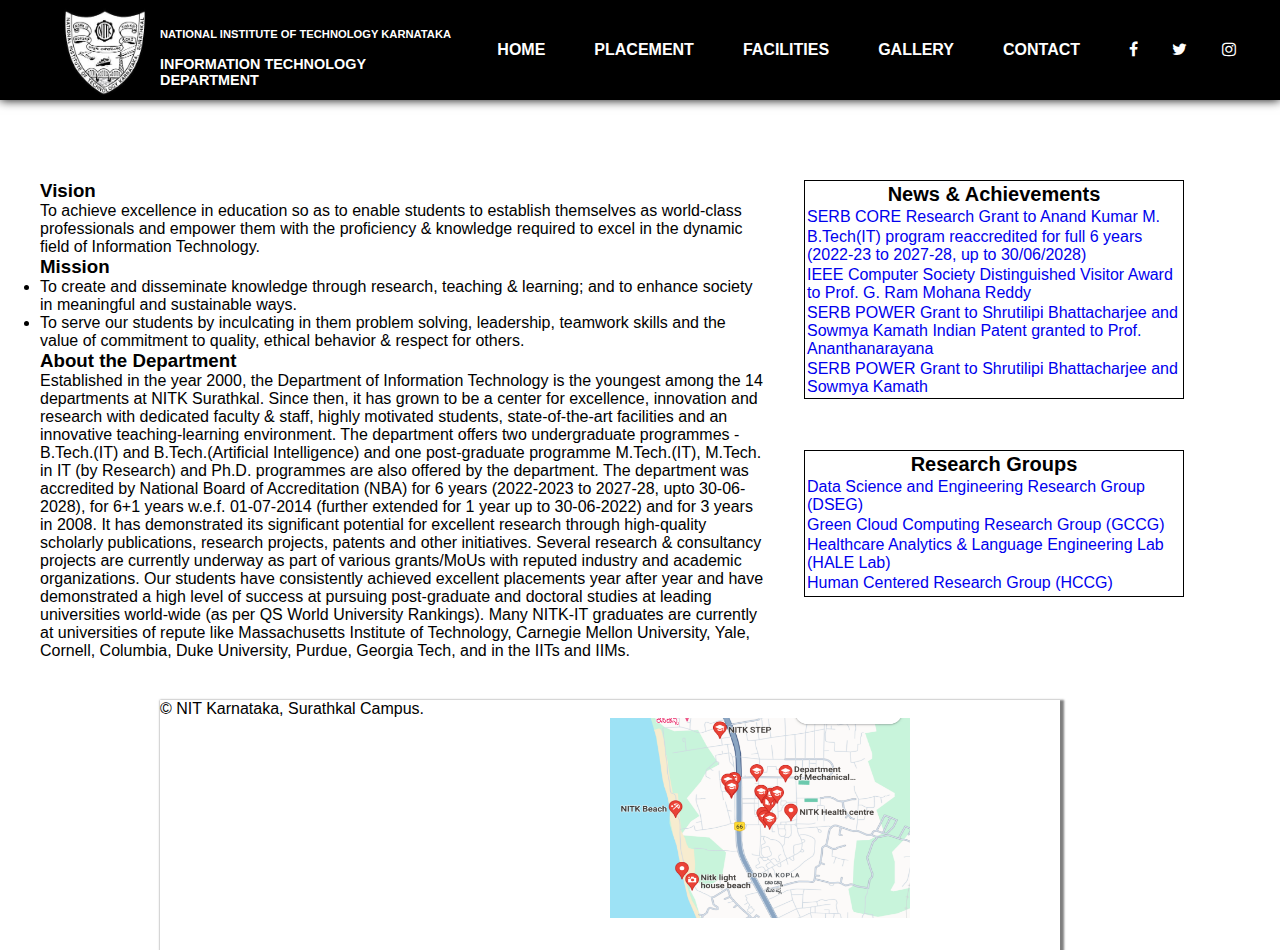
<file: html/index.html>
<!DOCTYPE html>
<html lang="en">
  <head>
    <meta charset="UTF-8" />
    <meta name="viewport" content="width=device-width, initial-scale=1.0" />
    <title>Document</title>
    <link
      rel="stylesheet"
      href="https://stackpath.bootstrapcdn.com/font-awesome/4.7.0/css/font-awesome.min.css"
    />
    <link rel="stylesheet" href="/css/style.css" />
    <style>
      .image img {
        display: none;
      }
    </style>
  </head>
  <body>
    <header>
      <input type="checkbox" name="" id="chk1" />
      <div class="logo">
        <img
          src="/gallery/logo.jpg"
          alt="nitk logo"
          height="90rem"
          width="90rem"
        />
        <div class="head">
          <h2>NATIONAL INSTITUTE OF TECHNOLOGY KARNATAKA</h2>
          <h1>Information Technology Department</h1>
        </div>
      </div>

      <ul>
        <li><a href="#">Home</a></li>
        <li><a href="/html/placement.html">Placement</a></li>
        <li><a href="/html/facilities.html">Facilities</a></li>
        <li><a href="/html/gallery.html">Gallery</a></li>
        <li><a href="/html/contact.html">Contact</a></li>
        <li>
          <a href="https://www.facebook.com/NITKarnataka/"
            ><i class="fa fa-facebook"></i
          ></a>
          <a
            href="https://twitter.com/surathkal_nitk?ref_src=twsrc%5Egoogle%7Ctwcamp%5Eserp%7Ctwgr%5Eauthor"
            ><i class="fa fa-twitter"></i
          ></a>
          <a href="https://www.instagram.com/nitk.surathkal/?hl=en"
            ><i class="fa fa-instagram"></i
          ></a>
        </li>
      </ul>
      <div class="menu">
        <label for>
          <i class="fa fa-bars"></i>
        </label>
      </div>
    </header>

    <main>
      <div class="image">
        <img
          src="/gallery/d.jpg"
          alt="nitk logo"
          height="400rem"
          width="100%"
        />
        <img
          src="/gallery/c.jpg"
          alt="nitk logo"
          height="400rem"
          width="100%"
        />
        <img
          src="/gallery/nitk.jpeg"
          alt="nitk logo"
          height="400rem"
          width="100%"
        />

        <img
          src="/gallery/b.jpg"
          alt="nitk logo"
          height="400rem"
          width="100%"
        />
        <img
          src="/gallery/a.jpg"
          alt="nitk logo"
          height="400rem"
          width="100%"
        />
      </div>

      <div class="news-about">
        <div class="department-info">
          <h3>Vision</h3>
          <p>
            To achieve excellence in education so as to enable students to
            establish themselves as world-class professionals and empower them
            with the proficiency & knowledge required to excel in the dynamic
            field of Information Technology.
          </p>

          <h3>Mission</h3>
          <ul>
            <li>
              To create and disseminate knowledge through research, teaching &
              learning; and to enhance society in meaningful and sustainable
              ways.
            </li>
            <li>
              To serve our students by inculcating in them problem solving,
              leadership, teamwork skills and the value of commitment to
              quality, ethical behavior & respect for others.
            </li>
          </ul>

          <h3>About the Department</h3>
          <p>
            Established in the year 2000, the Department of Information
            Technology is the youngest among the 14 departments at NITK
            Surathkal. Since then, it has grown to be a center for excellence,
            innovation and research with dedicated faculty & staff, highly
            motivated students, state-of-the-art facilities and an innovative
            teaching-learning environment. The department offers two
            undergraduate programmes - B.Tech.(IT) and B.Tech.(Artificial
            Intelligence) and one post-graduate programme M.Tech.(IT), M.Tech.
            in IT (by Research) and Ph.D. programmes are also offered by the
            department. The department was accredited by National Board of
            Accreditation (NBA) for 6 years (2022-2023 to 2027-28, upto
            30-06-2028), for 6+1 years w.e.f. 01-07-2014 (further extended for 1
            year up to 30-06-2022) and for 3 years in 2008. It has demonstrated
            its significant potential for excellent research through
            high-quality scholarly publications, research projects, patents and
            other initiatives. Several research & consultancy projects are
            currently underway as part of various grants/MoUs with reputed
            industry and academic organizations. Our students have consistently
            achieved excellent placements year after year and have demonstrated
            a high level of success at pursuing post-graduate and doctoral
            studies at leading universities world-wide (as per QS World
            University Rankings). Many NITK-IT graduates are currently at
            universities of repute like Massachusetts Institute of Technology,
            Carnegie Mellon University, Yale, Cornell, Columbia, Duke
            University, Purdue, Georgia Tech, and in the IITs and IIMs.
          </p>
        </div>
        <div class="news">
          <div class="news1">
            <table>
              <tr>
                <th>News & Achievements</th>
              </tr>
              <tr>
                <td>
                  <a href="https://infotech.nitk.ac.in/node/129"
                    >SERB CORE Research Grant to Anand Kumar M.</a
                  >
                  <br />
                </td>
              </tr>
              <tr>
                <td>
                  <a
                    href="https://www.nitk.ac.in/all-nine-eligible-btech-programmes-have-been-accredited-by-the-nba"
                    >B.Tech(IT) program reaccredited for full 6 years (2022-23
                    to 2027-28, up to 30/06/2028)</a
                  >
                </td>
              </tr>
              <tr>
                <td>
                  <a
                    href="https://infotech.nitk.ac.in/sites/default/files/IEEE_CompSoc_GRM.pdf"
                    >IEEE Computer Society Distinguished Visitor Award to Prof.
                    G. Ram Mohana Reddy</a
                  >
                </td>
              </tr>
              <tr>
                <td>
                  <a
                    href="https://infotech.nitk.ac.in/sites/default/files/IEEE_CompSoc_GRM.pdf"
                    >SERB POWER Grant to Shrutilipi Bhattacharjee and Sowmya
                    Kamath Indian Patent granted to Prof. Ananthanarayana</a
                  >
                </td>
              </tr>
              <tr>
                <td>
                  <a href="https://infotech.nitk.ac.in/node/129">
                    SERB POWER Grant to Shrutilipi Bhattacharjee and Sowmya
                    Kamath</a
                  >
                </td>
              </tr>
            </table>
          </div>
          <div class="news2">
            <table>
              <tr>
                <th>Research Groups</th>
              </tr>
              <tr>
                <td>
                  <a
                    href="https://www.nitk.ac.in/all-nine-eligible-btech-programmes-have-been-accredited-by-the-nba"
                  >
                    Data Science and Engineering Research Group (DSEG)</a
                  >
                </td>
              </tr>
              <tr>
                <td>
                  <a href="https://infotech.nitk.ac.in/node/129">
                    Green Cloud Computing Research Group (GCCG)</a
                  >
                </td>
              </tr>
              <tr>
                <td>
                  <a
                    href="https://infotech.nitk.ac.in/sites/default/files/IEEE_CompSoc_GRM.pdf"
                    >Healthcare Analytics & Language Engineering Lab (HALE
                    Lab)</a
                  >
                </td>
              </tr>
              <tr>
                <td>
                  <a
                    href="https://infotech.nitk.ac.in/sites/default/files/IEEE_CompSoc_GRM.pdf"
                  >
                    Human Centered Research Group (HCCG)</a
                  >
                </td>
              </tr>
              <tr></tr>
            </table>
          </div>
        </div>
      </div>
    </main>
    <footer>
      <div class="footer">
        <p>&copy; NIT Karnataka, Surathkal Campus.</p>
        <a
          href="https://www.google.com/maps?client=firefox-b-d&q=nitk+location&um=1&ie=UTF-8&sa=X&ved=2ahUKEwiI2p350Y6CAxXFVd4KHU05AUQQ_AUoAXoECAQQAw"
        >
          <img
            src="/gallery/map.png"
            height="200rem"
            width="300rem"
            alt="Map Image"
          />
        </a>
      </div>
    </footer>
  </body>
  <script>
    const images = document.querySelectorAll(".image img");
    let currentImageIndex = 0;

    function changeImage() {
      images[currentImageIndex].style.display = "none";
      currentImageIndex = (currentImageIndex + 1) % images.length;
      images[currentImageIndex].style.display = "block";
    }

    setInterval(changeImage, 3000);
  </script>
</html>
</file>
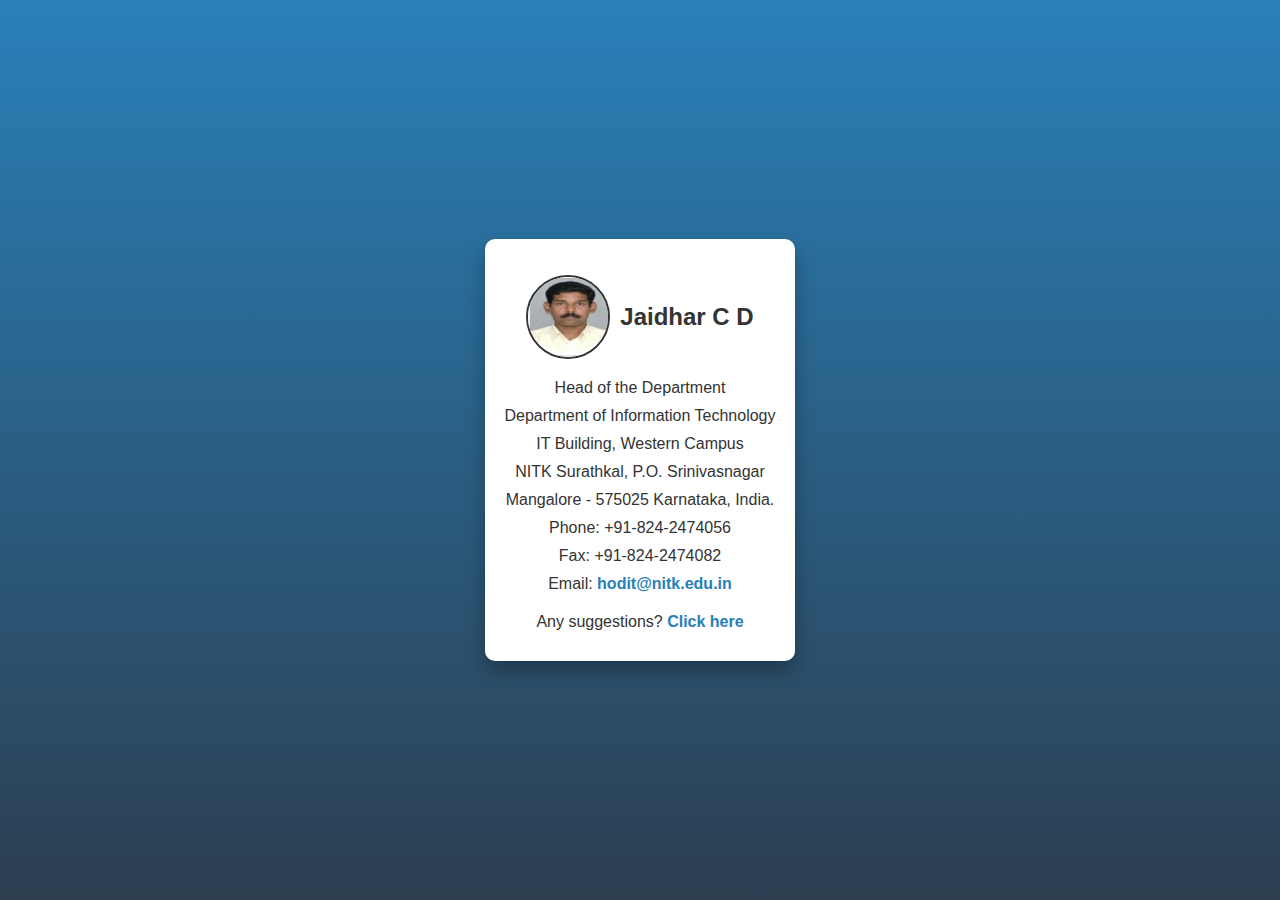
<file: html/contact.html>
<!DOCTYPE html>
<html lang="en">
  <head>
    <meta charset="UTF-8" />
    <meta name="viewport" content="width=device-width, initial-scale=1.0" />
    <title>Contact Information</title>
    <style>
      body {
        font-family: "Arial", sans-serif;
        background: linear-gradient(to bottom, #2980b9, #2c3e50);
        display: flex;
        justify-content: center;
        align-items: center;
        height: 100vh;
        margin: 0;
      }

      .contact-info {
        background-color: #fff;
        color: #333;
        padding: 20px;
        border-radius: 10px;
        box-shadow: 0 10px 20px rgba(0, 0, 0, 0.3);
        text-align: center;
        animation: fadeIn 1s ease;
        max-width: 400px;
      }

      .contact-info h1 {
        font-size: 24px;
        margin-bottom: 20px;
        display: flex;
        align-items: center;
        justify-content: center;
      }

      .contact-info img {
        width: 80px;
        height: 80px;
        border-radius: 50%;
        margin-right: 10px;
        border: 2px solid #333;
      }

      .contact-info p {
        margin: 10px 0;
        font-size: 16px;
      }

      .contact-info a {
        text-decoration: none;
        color: #2980b9;
        font-weight: bold;
        transition: color 0.3s;
      }

      .contact-info a:hover {
        color: #2c3e50;
      }

      .contact-info .suggestions-link {
        margin-top: 20px;
      }

      @keyframes fadeIn {
        from {
          opacity: 0;
          transform: translateY(-20px);
        }
        to {
          opacity: 1;
          transform: translateY(0);
        }
      }
    </style>
  </head>
  <body>
    <div class="contact-info">
      <h1><img src="/gallery/hod.jpg" alt="HOD Photo" /> Jaidhar C D</h1>
      <p>Head of the Department</p>
      <p>Department of Information Technology</p>
      <p>IT Building, Western Campus</p>
      <p>NITK Surathkal, P.O. Srinivasnagar</p>
      <p>Mangalore - 575025 Karnataka, India.</p>
      <p>Phone: +91-824-2474056</p>
      <p>Fax: +91-824-2474082</p>
      <p>Email: <a href="mailto:hodit@nitk.edu.in">hodit@nitk.edu.in</a></p>
      <p class="suggestions-link">
        Any suggestions? <a href="form_index.html">Click here</a>
      </p>
    </div>
  </body>
</html>
</file>
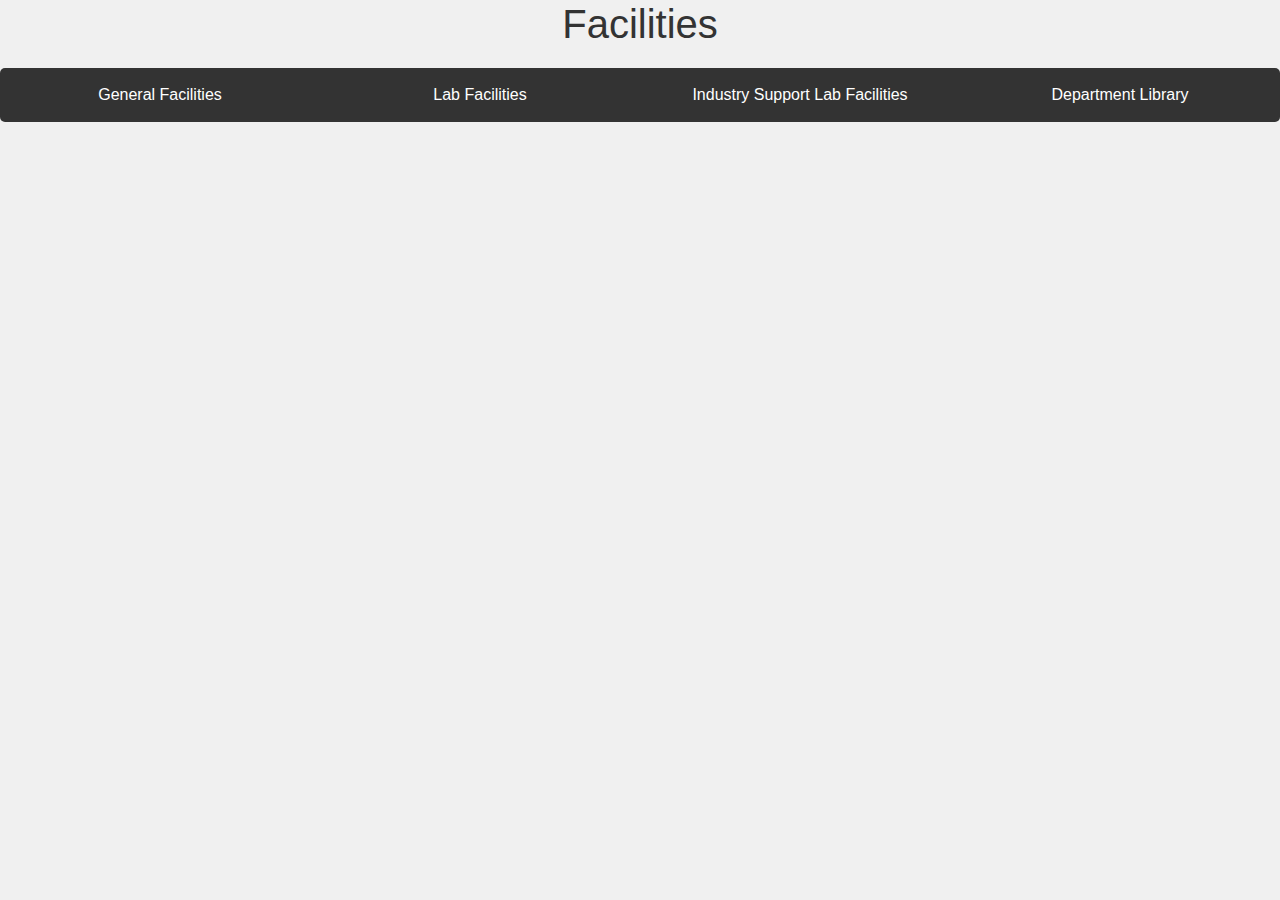
<file: html/facilities.html>
<!DOCTYPE html>
<html>
  <head>
    <title>Facilities</title>
    <meta name="viewport" content="width=device-width, initial-scale=1.0" />
    <link
      rel="stylesheet"
      href="https://maxcdn.bootstrapcdn.com/bootstrap/4.5.2/css/bootstrap.min.css"
    />
    <style>
      body {
        font-family: Arial, sans-serif;
        background-color: #f0f0f0;
        margin: 0;
        padding: 0;
      }

      .tab-container {
        display: flex;
        background-color: #333;
        border-radius: 5px;
        margin: 20px 0;
      }

      .tab {
        flex: 1;
        text-align: center;
        padding: 15px 0;
        color: #fff;
        cursor: pointer;
        transition: background-color 0.3s;
      }

      .tab:hover {
        background-color: #555;
      }

      .tab-content {
        display: none;
        padding: 20px;
        background-color: #f9f9f9;
        border-radius: 5px;
        box-shadow: 0 0 10px rgba(0, 0, 0, 0.1);
      }

      .tab-content.active {
        display: block;
        animation: fadeIn 0.5s ease-in-out;
      }

    
      .facility-description {
        font-size: 16px;
        line-height: 1.4;
        margin-bottom: 20px;
        color: #333;
      }

      .classroom-list {
        font-size: 16px;
        margin-bottom: 20px;
        color: #333;
      }

      .classroom-list li {
        margin: 5px 0;
        list-style-type: disc;
      }

      .room-details {
        font-size: 16px;
        margin-bottom: 20px;
        color: #333;
      }

      .room-details h3 {
        font-size: 18px;
        margin-top: 10px;
        color: #333;
      }

      .faculty-in-charge {
        color: red;
      }

      h1 {
        text-align: center;
        color: #333;
      }

      h2,
      h3 {
        color: #333;
      }

      p {
        color: #333;
      }
    </style>

    <script src="https://code.jquery.com/jquery-3.5.1.slim.min.js"></script>
    <script src="https://cdn.jsdelivr.net/npm/@popperjs/core@2.11.6/dist/umd/popper.min.js"></script>
    <script src="https://maxcdn.bootstrapcdn.com/bootstrap/4.5.2/js/bootstrap.min.js"></script>
    <script>
      function openTab(tabName) {
        var i, tabContent, tab;
        tabContent = document.getElementsByClassName("tab-content");
        for (i = 0; i < tabContent.length; i++) {
          tabContent[i].style.display = "none";
        }
        tab = document.getElementById(tabName);
        tab.style.display = "block";
        tab.scrollIntoView({ behavior: "smooth" });
      }
    </script>
  </head>

  <body>
    <h1>Facilities</h1>

    <div class="tab-container">
      <div class="tab" onclick="openTab('general-facilities')">
        General Facilities
      </div>
      <div class="tab" onclick="openTab('lab-facilities')">Lab Facilities</div>
      <div class="tab" onclick="openTab('industry-support')">
        Industry Support Lab Facilities
      </div>
      <div class="tab" onclick="openTab('department-library')">
        Department Library
      </div>
    </div>

    <div class="tab-content" id="general-facilities">
      <h2>General Facilities</h2>
      <p class="facility-description">
        The department has well-furnished classrooms and seminar rooms to
        facilitate learning, discussions, and outcome-oriented learning. The
        specially designed classrooms are equipped with audiovisual aids,
        including sound systems and LCD projectors, and offer internet
        connectivity (Wi-Fi) to enhance the learning process. The classrooms
        provide a very conducive environment for effective learning and
        classroom interaction, with the objective of providing students a
        hands-on experience and the right ambiance to stimulate learning.
      </p>

      <h3>List of Classrooms</h3>
      <ul class="classroom-list">
        <li>L601 - 6th Floor - Dedicated classroom for UG 2nd year class</li>
        <li>L602 - 6th Floor - Dedicated classroom for UG 3rd year class</li>
        <li>
          L304 - 3rd Floor - Classroom for UG final year class (on sharing basis
          with E&E dept)
        </li>
        <li>L603 - 6th Floor - Dedicated classroom for PG 1st year class</li>
      </ul>

      <h3>Conference Room</h3>
      <p class="room-details">
        The Department Conference Room is equipped with an LCD projector and
        teleconferencing facilities. It is used for conducting classes,
        presentations, webinars, and teleconferences.
      </p>

      <h3>Seminar Hall</h3>
      <p class="room-details">
        The modern and spacious seminar hall is equipped with a ceiling-mounted
        LCD projector, wireless audio/video system, and Wi-Fi access. The room
        can comfortably seat more than 125 people and is used for conducting
        classes, seminars, and distinguished lectures.
      </p>
    </div>

    <div class="tab-content" id="lab-facilities">
      <h2>Lab Facilities</h2>
      <p class="facility-description">
        The department's laboratory setup provides excellent facilities to cater
        to the various needs of B.Tech(AI), B.Tech(IT), M.Tech(IT),
        M.Tech(Research) students & Ph.D Scholars. The department has several
        labs for general programming language laboratory courses for UG and
        dedicated labs for courses like Data Processing, Internet Technology,
        and System Software. PG students and Research Scholars work in their own
        dedicated labs equipped with high-end machines and other facilities.
      </p>

      <h3>State-of-the-Art Computing Facilities</h3>
      <ul class="classroom-list">
        <li>
          213 High-end HP and Dell desktop systems, with i7 Processor and 16 GB
          RAM
        </li>
        <li>65 High-end HP desktop systems, with i7 Processor and 32 GB RAM</li>
        <li>1 Lenovo Workstation with Xeon Processor and 8 GB RAM</li>
        <li>31 Dell Desktop Systems with i7 processor and 8 GB RAM</li>
        <li>
          2 CUDA-based servers for High-Performance Computing – Dell Power Edge
          R730XD
        </li>
        <li>1 Dell Power Edge R540 Server</li>
        <li>
          1 Tyrone Camarero Server and 1 NVIDIA DGX Station for High-Performance
          computing
        </li>
        <li>
          2D and 3D camcorders for High-Performance Multimedia Lab and
          Applications
        </li>
        <li>
          Microsoft Kinect for Xbox 360 for Human-Computer Interaction
          Applications
        </li>
        <li>
          MEMSIC Wireless Sensor Network Professional and Educational Kits
        </li>
        <li>Microprocessor and Interfacing Kits for hands-on experiments</li>
      </ul>

      <h3>Details of Laboratories</h3>
      <ul class="classroom-list">
        <li>UG Laboratory 1 & 2</li>
        <li>Digital Systems and Interfacing Laboratory 1 & 2</li>
        <li>Project Laboratory</li>
        <li>
          PG Laboratory 1 & 2 - Dedicated and fully equipped lab for M.Tech
          (I.T) students
        </li>
        <li>
          Research Laboratory - Dedicated and fully equipped lab infrastructure
          for full-time Research Scholars and M.Tech-R students
        </li>
        <li>Internet Technology Lab</li>
      </ul>
    </div>

    <div class="tab-content" id="industry-support">
      <h2>Industry Support Lab Facilities</h2>
      <h3 class="room-details">
        High Performance Computing Lab (partial contribution by Hewlett Packard
        Enterprise - HPE)
      </h3>
      <p>
        Faculty-in-charge:
        <span class="faculty-in-charge"
          >Dr. Sowmya Kamath S and Dr. Geetha V</span
        >
      </p>
      <p>
        Six servers and a switch were donated by HPE Bangalore for the use of
        faculty and students for lab and research activities.
      </p>

      <h3 class="room-details">
        IoT and Data Analytics Lab (in collaboration with RDL Technologies,
        Mangalore)
      </h3>
      <p>
        Faculty-in-charge:
        <span class="faculty-in-charge"
          >Dr. Geetha V and Dr. Sowmya Kamath S</span
        >
      </p>
      <p>
        40 Integrated IoT Development kits were donated by RDL, to be used for
        lab experiments and student projects.
      </p>
    </div>

    <div class="tab-content" id="department-library">
      <h2>Department Library</h2>
      <p class="facility-description">
        The department has its own library offering reference books for all
        subjects and areas of Information Technology. A comprehensive Library
        Information System was developed in-house by our PG students to provide
        search and discovery functionalities for the library's various
        resources. The LIS makes it easy to find and access available and issued
        textbooks, seminar reports, UG/PG/PhD Theses, technical videos & also
        current status of all material available, along with an automated issue,
        due alerts, and account management system. Books are issued to students
        on a 15-day loan basis, and the books issued are actively managed using
        a reservation system provided by the LIS to ensure book availability.
      </p>

      <h3>Department Library Details</h3>
      <ul class="classroom-list">
        <li><strong>Location:</strong> Room 504, 5th Floor, IT Building</li>
        <li><strong>Timings:</strong> Every Wednesday, from 4 - 5 PM</li>
        <li><strong>Phone:</strong> (0824) 2473588</li>
        <li>
          <strong>Email:</strong>
          <a href="mailto:nitkitlis@gmail.com">nitkitlis@gmail.com</a>
        </li>
        <li>
          <strong>LIS Access Point (Intranet only):</strong> IT library on NITK
          intranet
        </li>
        <li><strong>Faculty-in-charge:</strong> Sowmya Kamath S</li>
        <li><strong>Librarian:</strong> Mallika P</li>
      </ul>
    </div>
  </body>
</html>
</file>
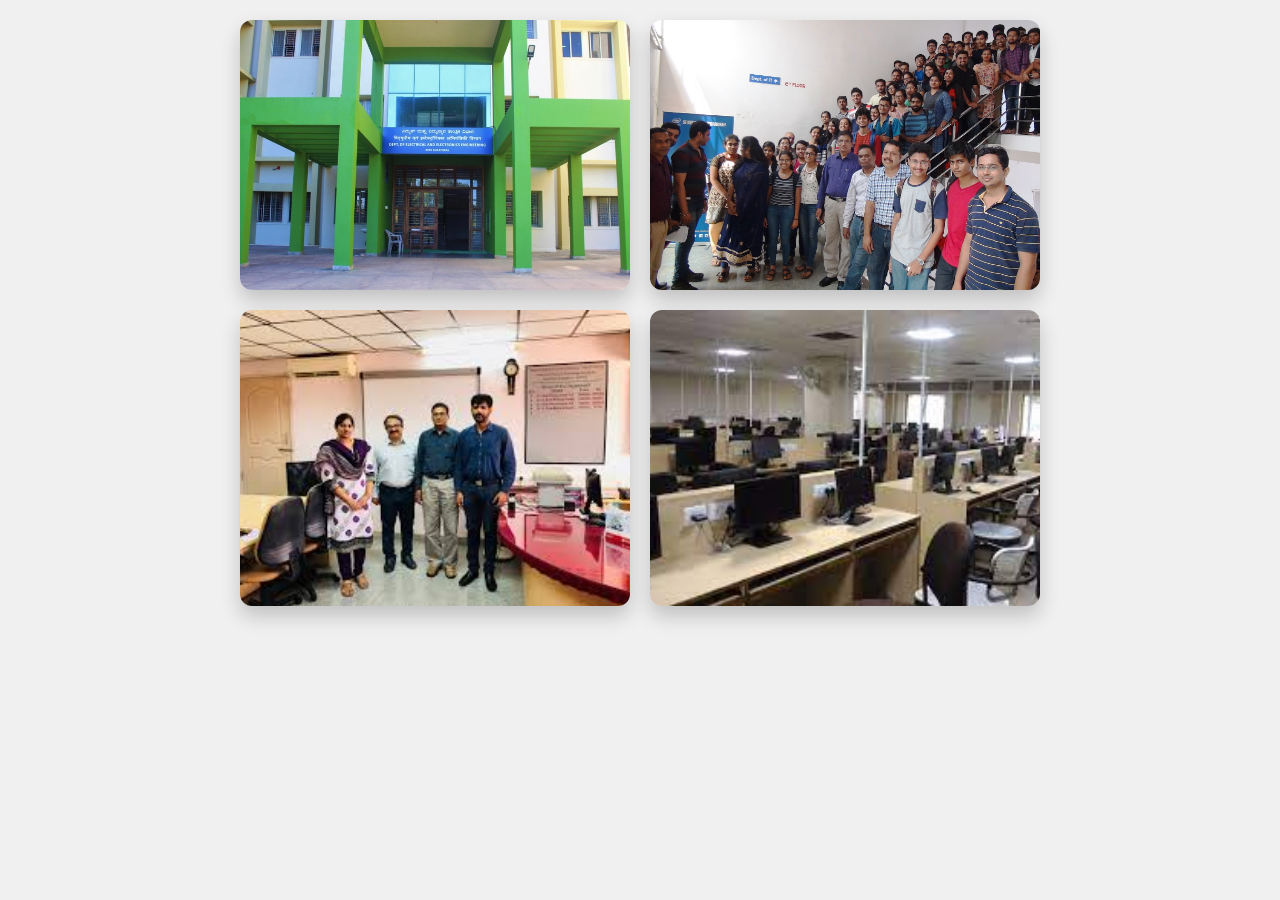
<file: html/gallery.html>
<!DOCTYPE html>
<html lang="en">
  <head>
    <meta charset="UTF-8" />
    <meta name="viewport" content="width=device-width, initial-scale=1.0" />
    <title></title>
    <style>
      body {
        font-family: Arial, sans-serif;
        background-color: #f0f0f0;
        text-align: center;
      }

      .gallery {
        display: grid;
        grid-template-columns: repeat(2, 1fr);
        gap: 20px;
        max-width: 800px;
        margin: 0 auto;
      }

      .gallery-item {
        position: relative;
        overflow: hidden;
        border-radius: 12px;
        box-shadow: 0 10px 20px rgba(0, 0, 0, 0.2);
        cursor: pointer;
        transition: transform 0.2s;
      }

      .gallery-item:hover {
        transform: scale(1.05);
      }

      .gallery-item img {
        width: 100%;
        height: 100%;
        object-fit: cover;
        transition: transform 0.2s;
      }

      .gallery-item:hover img {
        transform: scale(1.1);
      }

      h2 {
        font-size: 28px;
        margin: 20px 0;
        color: #333;
      }
    </style>
  </head>
  <body>
    <h2></h2>
    <div class="gallery">
      <div class="gallery-item">
        <img src="/gallery/1.jpg" alt="Photo 1" />
      </div>
      <div class="gallery-item">
        <img src="/gallery/2.JPG" alt="Photo 2" />
      </div>
      <div class="gallery-item">
        <img src="/gallery/3.jpg" alt="Photo 3" />
      </div>
      <div class="gallery-item">
        <img src="/gallery/4.jpg" alt="Photo 4" />
      </div>
    </div>
  </body>
</html>
</file>
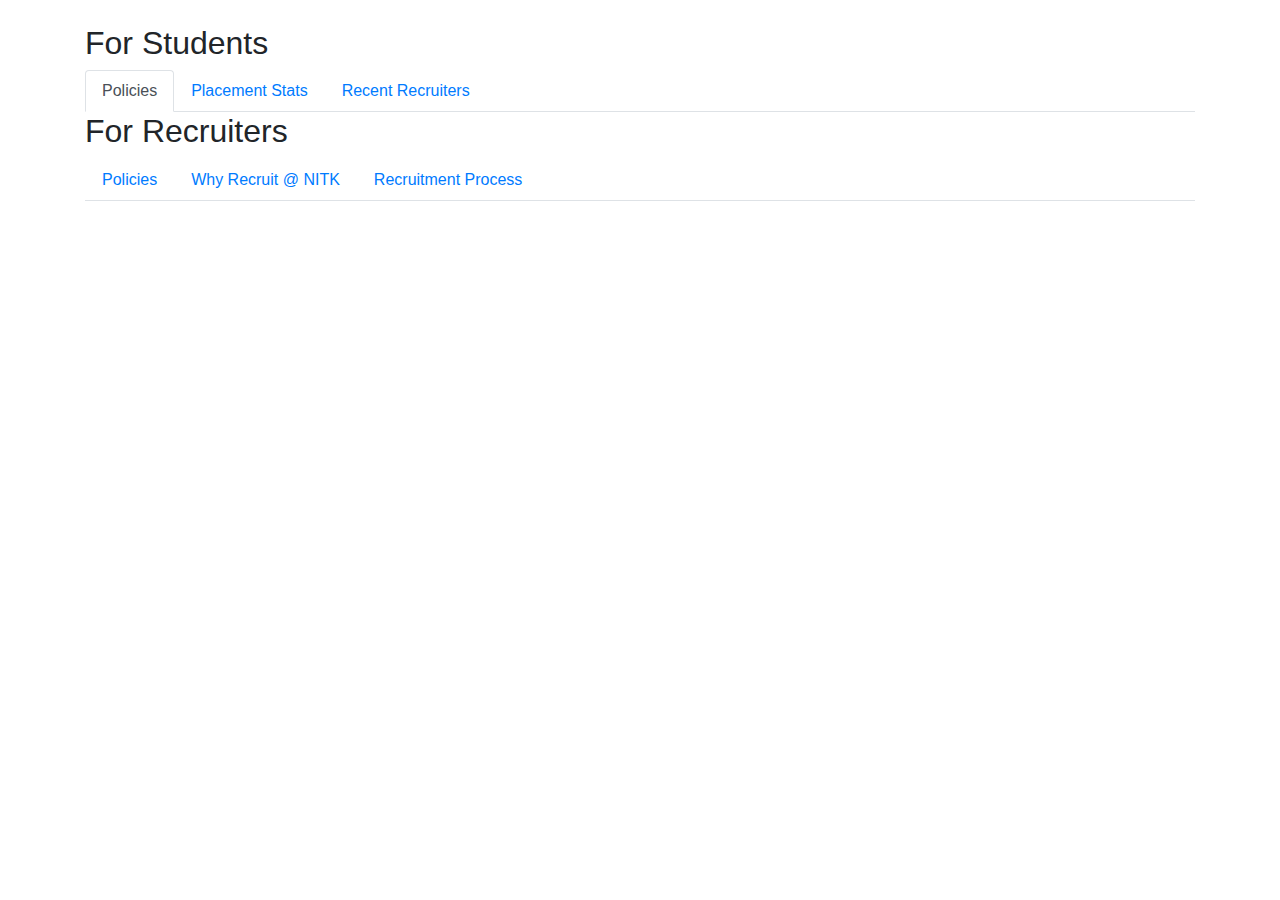
<file: html/placement.html>
<!DOCTYPE html>
<html lang="en">
  <head>
    <meta charset="UTF-8" />
    <meta name="viewport" content="width=device-width, initial-scale=1.0" />
    <title>Your Page Title</title>
    <link
      rel="stylesheet"
      href="https://maxcdn.bootstrapcdn.com/bootstrap/4.5.2/css/bootstrap.min.css"
    />
    <style>
      .carousel-inner img {
        max-width: 30%;
        height: auto;
        display: block;
        margin: 0 auto;
      }
    </style>
  </head>
  <body>
    <div class="container mt-4">
      <div id="for-students">
        <h2>For Students</h2>
        <ul class="nav nav-tabs" id="studentTabs" role="tablist">
          <li class="nav-item">
            <a
              class="nav-link active"
              id="policies-tab"
              data-toggle="tab"
              href="https://drive.google.com/file/d/171m18DuEXXtPz_F_IO3UCtf5T0jOij0u/view"
              target="_blank"
              role="tab"
              aria-controls="policies"
              aria-selected="true"
              >Policies</a
            >
          </li>
          <li class="nav-item">
            <a
              class="nav-link"
              id="placement-stats-tab"
              data-toggle="tab"
              href="#placement-stats"
              role="tab"
              aria-controls="placement-stats"
              aria-selected="false"
              >Placement Stats</a
            >
          </li>
          <li class="nav-item">
            <a
              class="nav-link"
              id="recent-recruiters-tab"
              data-toggle="tab"
              href="#recent-recruiters"
              role="tab"
              aria-controls="recent-recruiters"
              aria-selected="false"
              >Recent Recruiters</a
            >
          </li>
        </ul>
        <div class="tab-content" id="studentTabContent">
          <div
            class="tab-pane fade show active"
            id="policies"
            role="tabpanel"
            aria-labelledby="policies-tab"
          ></div>
          <div
            class="tab-pane fade"
            id="placement-stats"
            role="tabpanel"
            aria-labelledby="placement-stats-tab"
          ></div>
          <div
            class="tab-pane fade"
            id="recent-recruiters"
            role="tabpanel"
            aria-labelledby="recent-recruiters-tab"
          >
            <h3>Recent Recruiters</h3>
            <div
              id="recentRecruitersCarousel"
              class="carousel slide"
              data-ride="carousel"
              data-interval="100"
            >
              <div class="carousel-inner">
                <div class="carousel-item active">
                  <img src="/logos/1.png" alt="Company 1" />
                </div>
                <div class="carousel-item">
                  <img src="/logos/10.png" alt="Company 10" />
                </div>

                <div class="carousel-item">
                  <img src="/logos/2.png" alt="" />
                </div>
                <div class="carousel-item">
                  <img src="/logos/3.png" alt="" />
                </div>
                <div class="carousel-item">
                  <img src="/logos/4.jpg" alt="" />
                </div>
                <div class="carousel-item">
                  <img src="/logos/5.jpg" alt="" />
                </div>
                <div class="carousel-item">
                  <img src="/logos/6.png" alt="" />
                </div>
                <div class="carousel-item">
                  <img src="/logos/7.png" alt="" />
                </div>
                <div class="carousel-item">
                  <img src="/logos/8.png" alt="" />
                </div>
                <div class="carousel-item">
                  <img src="/logos/9.png" alt="" />
                </div>
              </div>
              <a
                class="carousel-control-prev"
                href="#recentRecruitersCarousel"
                role="button"
                data-slide="prev"
              >
                <span
                  class="carousel-control-prev-icon"
                  aria-hidden="true"
                ></span>
                <span class="sr-only">Previous</span>
              </a>
              <a
                class="carousel-control-next"
                href="#recentRecruitersCarousel"
                role="button"
                data-slide="next"
              >
                <span
                  class="carousel-control-next-icon"
                  aria-hidden="true"
                ></span>
                <span class="sr-only">Next</span>
              </a>
            </div>
          </div>
        </div>
      </div>
      <div id="for-recruiters">
        <h2>For Recruiters</h2>
        <ul class="nav nav-tabs" id="recruiterTabs" role="tablist">
          <li class="nav-item">
            <a
              class="nav-link"
              id="recruiter-policies-tab"
              data-toggle="tab"
              href="https://drive.google.com/file/d/1RVLbKh9AdB1_X1anzb5OxAvsAav-G92v/view"
              target="_blank"
              role="tab"
              aria-controls="recruiter-policies"
              aria-selected="false"
              >Policies</a
            >
          </li>
          <li class="nav-item">
            <a
              class="nav-link"
              id="why-recruit-tab"
              data-toggle="tab"
              href="#why-recruit"
              role="tab"
              aria-controls="why-recruit"
              aria-selected="false"
              >Why Recruit @ NITK</a
            >
          </li>
          <li class="nav-item">
            <a
              class="nav-link"
              id="recruitment-process-tab"
              data-toggle="tab"
              href="#recruitment-process"
              role="tab"
              aria-controls="recruitment-process"
              aria-selected="false"
              >Recruitment Process</a
            >
          </li>
        </ul>
        <div class="tab-content" id="recruiterTabContent">
          <div
            class="tab-pane fade"
            id="recruiter-policies"
            role="tabpanel"
            aria-labelledby="recruiter-policies-tab"
          ></div>
          <div
            class="tab-pane fade"
            id="why-recruit"
            role="tabpanel"
            aria-labelledby="why-recruit-tab"
          ></div>
          <div
            class="tab-pane fade"
            id="recruitment-process"
            role="tabpanel"
            aria-labelledby="recruitment-process-tab"
          ></div>
        </div>
      </div>
    </div>
    <script src="https://code.jquery.com/jquery-3.5.1.slim.min.js"></script>
    <script src="https://cdn.jsdelivr.net/npm/@popperjs/core@2.11.6/dist/umd/popper.min.js"></script>
    <script src="https://maxcdn.bootstrapcdn.com/bootstrap/4.5.2/js/bootstrap.min.js"></script>
  </body>
</html>
</file>
<file: css/style.css>
*{
    margin: 0;
    padding: 0;
    box-sizing: border-box;
    font-family: Arial;
}

header{
    width:100%;
    height: 100px;
    display: flex;
    justify-content: space-between;
    align-items: center;
    z-index: 99;
    box-shadow: 0 0 10px #000;
    background:black;
}
.logo {
    display: flex;
    align-items: center;
  }
  .department-info{
    display: block;
  }
  
  .logo img {
    max-width: 100px;
    margin-right: 10px; 
    background: transparent;

  }
  .logo .head{
    display: block;
  }
  .logo h1 {
    font-size: .9rem; 
    margin: 0;
  }
  .logo h2{
    font-size: .7rem;
    margin-bottom: 1rem;
    margin-top: 1rem;
  }
  .logo p {
    font-size: 1rem; 
    margin: 0;
  }
#chk1{
    display: none;
}
i{
    color: #fff;
    cursor: pointer;
}
header .logo{
    flex: 1;
    color:#fff;
    margin-left: 50px;
    text-transform: uppercase;
    font-size: 15px;
}
header .search-box{
    flex: 1;
    position: relative;
}
.search-box input{
    width:100%;
    height: 40px;
    border: none;
    outline: none;
    background:#f2f2f2;
    border-radius: 30px;
    color:gray;
    font-size: 16px;
    padding-left: 5px;
    padding-right: 40px;
    text-align: center;
}
.search-box button{
    cursor: pointer;
    width:40px;
    height: 40px;
    border-radius: 30px;
    border:none;
    position: absolute;
    top:0;
    right: 0;
    transform: scale(0.9);
    background: green;
    color: #fff;
}
header ul {
    flex:2;
    display: flex;
    justify-content: space-evenly;
    flex-direction: row; 
}
header ul li{
    list-style: none;
}
header ul li a{
    text-decoration: none;
    color:#fff;
    font-weight: 600;
    text-transform: uppercase;
    padding: 10px 15px;
}
header ul li a:hover{
    border-bottom: 2px solid cadetblue;
}
header .menu{
    font-size: 2.5em;
    display: none;
}
.news-about{
    
    display: flex;
}
.department-info{
    width:60%;
}
@media(max-width:1000px){
    .search-box button{
        position: absolute;
    }
    header ul{
        position: fixed;
        top:100px;
        right: -100%;
        background: rgba(0,0,0,0.5);
        height: calc(100vh - 100px);
        width:50%;
        flex-direction: column;
        align-items: center;
        transition: right 0.5s linear;
    }
    header .menu{
        display: block;
        width:100px;
        text-align: center;
    }
    #chk1:checked ~ ul{
        right: 0;
    }
}

header {
    margin: 0;
    padding: 10px;
  }
  
 
  main {
    margin: 10px;
    padding: 10px;
  }
  .news {
    margin: 10px;
    padding: 10px;
    width: 25rem;
    justify-content: space-between;
    height: 400px;
  }
  .news .news1{
    margin-bottom: 15rem;
    height: 30px;
  }
   table{
    border: 1px solid black;
    margin-bottom: 4rem;
    height: 100px;
  }
  th{
    font-size: 20px;
    margin-bottom:100rem;
  }
  tr{
    border: 2px solid black;
    margin-bottom: 5rem;
  }
  .news a{
    text-decoration: none;
    margin-bottom: 5rem;
  }
  /* Apply styles to the "image" section */
  .image {
    margin: 10px;
    padding: 10px;
  }
  

  .department-info {
    margin: 10px;
    padding: 10px;
  }
  .footer{
    box-shadow: 2px 2px 2px 2px rgba(0,0,0,0.5);
    height: 250px;
    width: 900px;
    margin-left: 10rem;
  }
  footer img{
   
    margin-left: 450px;
  }
</file>
